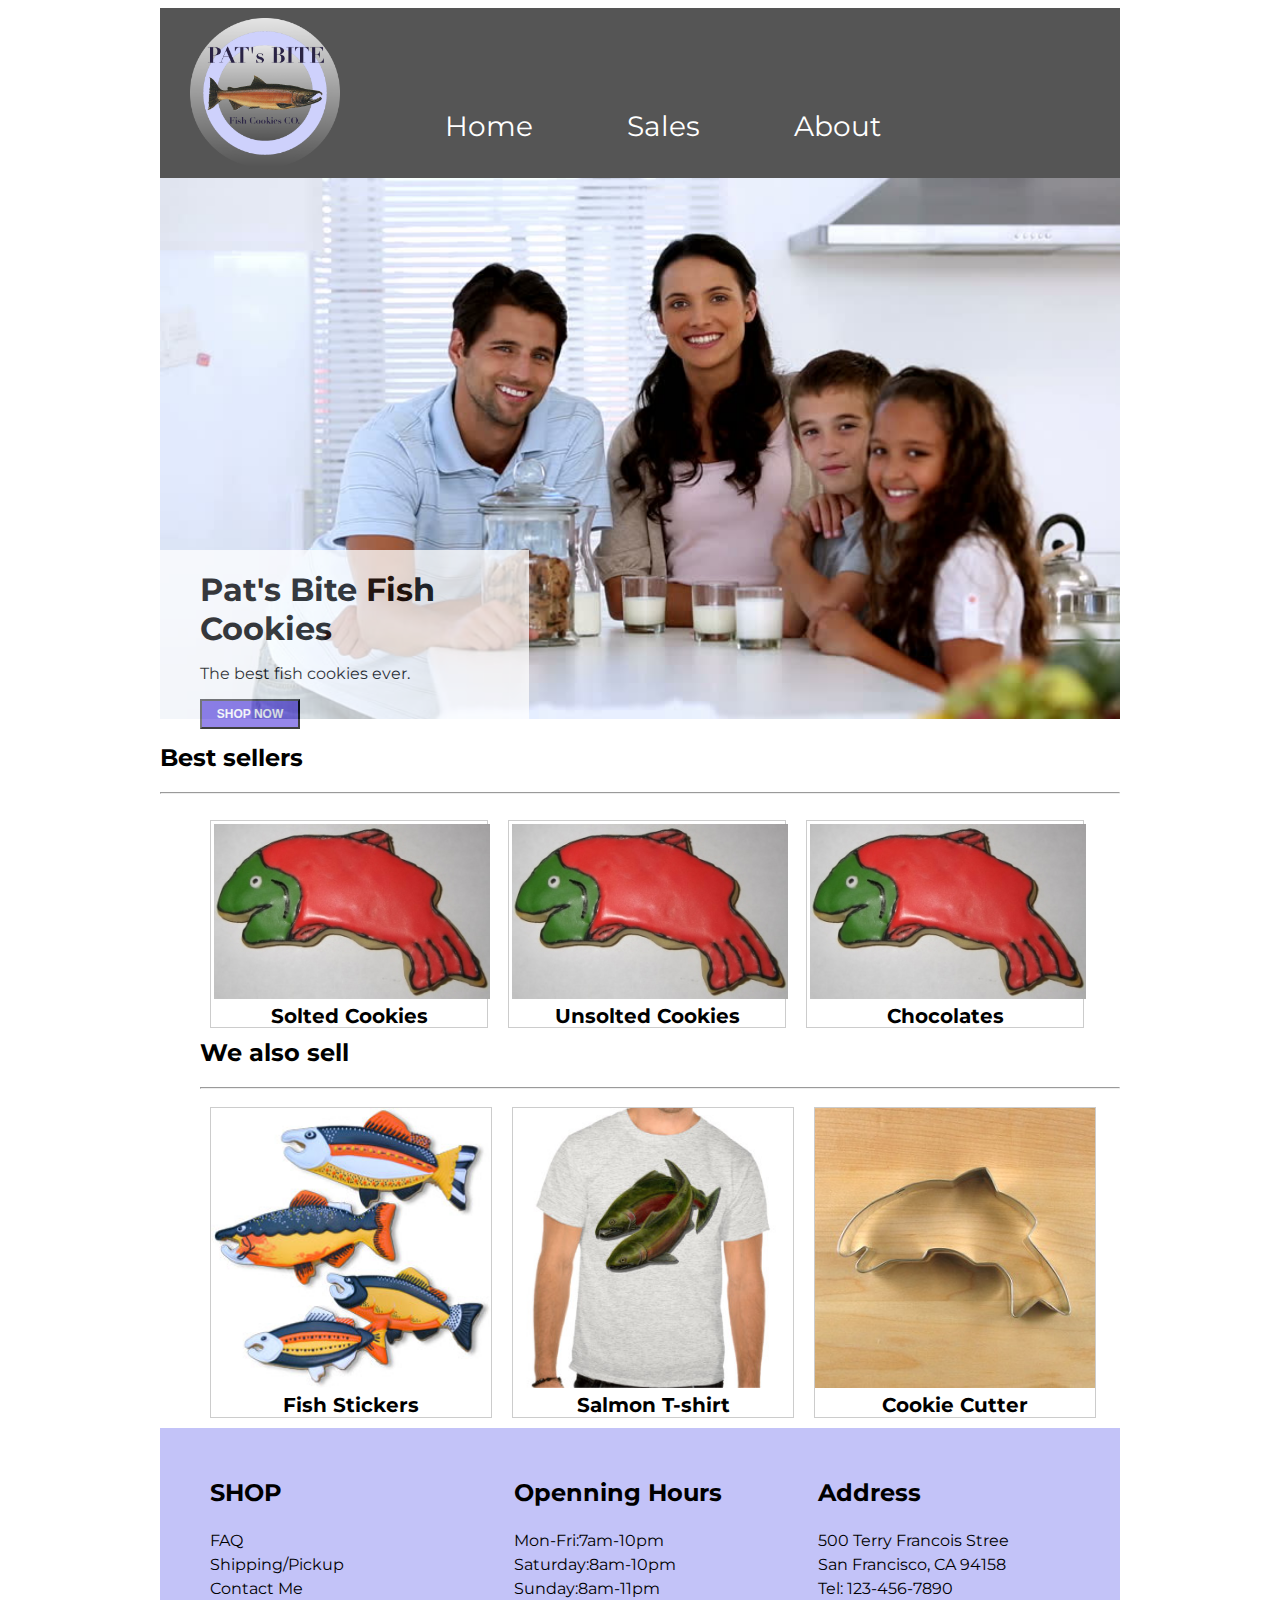
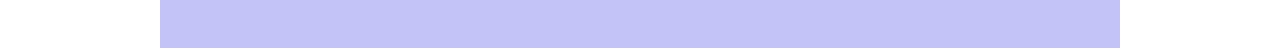
<file: index.html>
<!DOCTYPE html>
<head>
  <title>Cookies-stand</title>
  <link href="https://fonts.googleapis.com/css?family=Montserrat" rel="stylesheet" type='text/css'>
  <link href="https://fonts.googleapis.com/css?family=Lobster" rel="stylesheet"type='text/css'>
  <link href="https://fonts.googleapis.com/css?family=Montserrat" rel="stylesheet">
  <link href="css/index.css" rel="stylesheet" type="text/css">
  <link href="css/960_12_col.css" rel="stylesheet" type="text/css">
  <meta name="viewport" content="width=device-width, initial-scale=1">

</head>
<body>
  <hearder>
    <nav class="container_12"> 
      
      <img src="img/logo/salmon-logo.jpeg"  alt="logo" id="logo"/>
      <ul id="subpage">
        <li><a href="index.html">Home</a></li>
        <li><a href="sales.html">Sales</a></li>
        <li>About</li>
      </ul>
      <!-- <ul id="contact-logo">
        <li><a href=""><img class= "contact" src="img/contact/instagram.jpeg"  alt="instagram" ></a></li>
        <li><a href=""><img class= "contact" src="img/contact/Facebook.png"  alt="facebook"></a></li>
        <li><a href=""><img class= "contact" src="img/contact/google.png"  alt="google"></a></li>
      </ul> -->
    </nav>
  </hearder> 
  
  <mian>
      <section class="container_12">
        <img src="img/family.jpg" id="family" alt="family">
        <div class="wrap">
            <h1>Pat's Bite Fish Cookies</h1>
            <p>The best fish cookies ever.</p>
            <button><a href="#cookie" >SHOP NOW</a></button>
        </div>
        
      </section >
      <section class="container_12">
        <h2 id="cookie" >Best sellers</h2>
        <hr/>
        <ul class="cookie">
          <li class="polaroid"><a href="" >
            <img src="img/items/frosted-cookie.jpg" alt="cookie1">
            <pan>Solted Cookies</span>
          </a></li>
          <li class="polaroid"><a href="" >
            <img src="img/items/frosted-cookie.jpg" alt="cookie2">
            <span>Unsolted Cookies</span>
          </a></li>
          <li class="polaroid"><a href="" >
            <img src="img/items/frosted-cookie.jpg" alt="cookie3"/>
            <span>Chocolates</span>
          </a></li>
        </ul>
        
        <ul>
            <div>
              <h2 >We also sell</h2>
              <hr/>
            </div>
            <li class="items">
              <a>
                <img src="img/items/fish.jpg" alt="cookie1">
                <pan>Fish Stickers</span>
                </a>
              </li>
              <li class="items"> 
                  <a>
                <img src="img/items/shirt.jpg" alt="cookie2">
                <span>Salmon T-shirt</span>
                  </a>
              </li>
              <li class="items">
                  <a>
                <img src="img/items/cutter.jpeg" alt="cookie3"/>
                <span>Cookie Cutter</span>
                  </a>
              </li>
        </ul>
      </section>
  </mian>
  <footer class="container_12" >
    <div>
      <h3>SHOP</h3>
      <span>FAQ</span>
      <span>Shipping/Pickup</span>
      <span>Contact Me</span>
    </div>
    <div>
      <h3>Openning Hours</h3>
      <span>Mon-Fri:7am-10pm<span>
      <span>Saturday:8am-10pm</span>
      <span>Sunday:8am-11pm</span>
        
    </div>
    <div>
      <h3>Address</h3>
      <span>500 Terry Francois Stree</span>        
      <span>San Francisco, CA 94158</span>
       <span>Tel: 123-456-7890</span>
    </div>

  </footer>

</body>
</html>
</file>
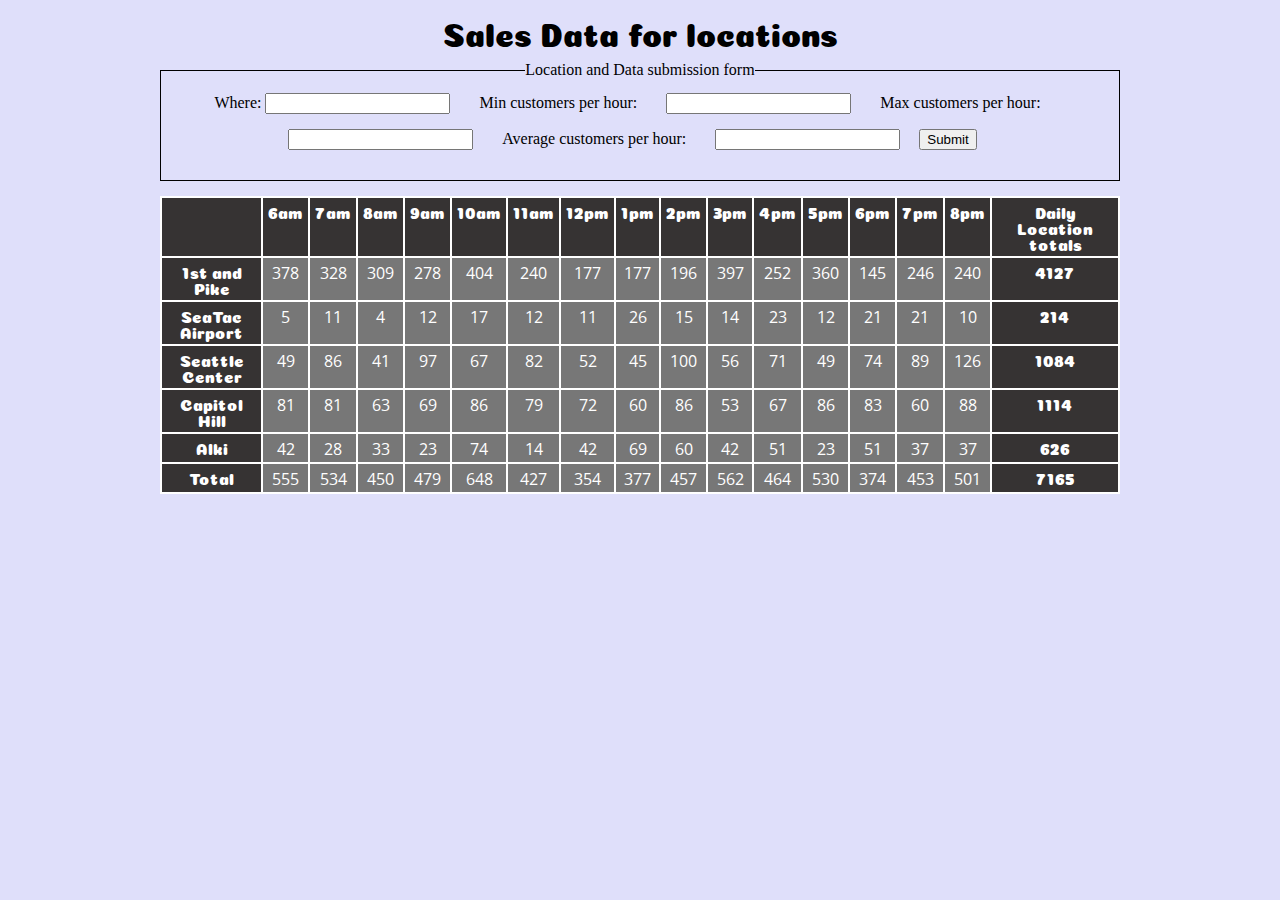
<file: sales.html>
<!DOCTYPE html>
<html>

<head>
  <meta charset="utf-8">
  <link rel="stylesheet" href="css/reset.css">
  <link rel="stylesheet" href="css/style.css">
  <link rel="stylesheet" href="css/960_12_col.css">
  <link href="https://fonts.googleapis.com/css?family=Coiny|Open+Sans+Condensed:300" rel="stylesheet">
  
  <title>Sales management</title>
</head>

<body class="container_12">
    <h1>Sales Data for locations</h1>
    <form id="sales-form">
        <fieldset>
            <legend>Location and Data submission form</legend>

            <label for="where">Where: </label>
            <input name="where" type="text" required="required"/>

            

            <lable for="minCustomersHourly">Min customers per hour: </lable>
            <input name="minCustomersHourly" type="number" required="required"/>

            <lable for="maxCustomersHourly">Max customers per hour: </lable>
            <input name="maxCustomersHourly" type="number" required="required"/>

            <lable for="avgCustomersHourly">Average customers per hour: </lable>
            <input name="avgCustomersHourly" type="number" required="required"/>

            <button type="submit">Submit</button>
        </fieldset>
        
    </form>

    <table class="container_12" id="table" >

    </table>

  <script src="js/app.js"></script>
</body>

</html>
</file>
<file: css/index.css>
body {
  font-family: 'Montserrat', sans-serif;
}

#logo {
  height: 150px;
  float: left;
  margin:10px 20px 10px 30px;
}
nav {
  list-style-type: none;
  height: 170px;
  background-color: #555;
}

#subpage li { 
  display: inline-block;
  margin-top: 80px;
  margin-left: 80px; 
  padding: 5px 5px;
  color: white; 
  font-size: 1.75em;
}

ul{
  list-style: none;
}

a{
  text-decoration: none;
  color: white;
}

nav li:hover {
  background-color: rgb(173, 159, 235);
}

.wrap{
  position: absolute;
  top: 550px;
  left: 150px;
  width: 300px;
  background-color: white;
  padding: 20px 29px 20px 50px;
  opacity: 0.75;
}

h1 { 
  color: #000;
  display: inline;  
  width:300px; 
}

button {
  background-color: rgb(115, 95, 228);
  color: white;
  height: 30px;
  width: 100px;
  font-size: 0.75em;
  font-weight: 700;
}

button:hover{
  cursor: pointer;
  transform: 350ms;
}

#family {
  width: 960px;
}


.polaroid {
  margin: 10px;
  border: 1px solid #ccc;
  float: left;
  text-align: center; 
  width: 270px;
  height: 200px;
  font-size: 1.25em;
  font-weight: 700;
  padding: 3px;
}

.polaroid a {
  color:black;
}

.items{
  margin: 10px;
  border: 1px solid #ccc;
  float: left;
  width: 280px;
  text-align: center; 
  font-size: 1.25em;
  font-weight: 700;
}

.items a {
  color:black;
}

.items img{
  width: 280px;
  height: 280px;
}

footer {
  background-color: rgb(195, 195, 248);
}

footer div {
  width: 250px;
  display: inline-block;
  margin-left: 50px;
  margin-bottom: 50px;
  vertical-align: top;
  
}

h3 {
  margin-top: 50px;
  font-size: 1.5em;
}

footer span {
  display:block;
  margin-top:5px;
}
</file>
<file: css/960_12_col.css>
/*
  960 Grid System ~ Core CSS.
  Learn more ~ http://960.gs/
  Licensed under GPL and MIT.
*/

/*
  Forces backgrounds to span full width,
  even if there is horizontal scrolling.
  Increase this if your layout is wider.
  Note: IE6 works fine without this fix.
*/

body {
  min-width: 960px;
}

/* `Container
----------------------------------------------------------------------------------------------------*/

.container_12 {
  margin-left: auto;
  margin-right: auto;
  width: 960px;
}

/* `Grid >> Global
----------------------------------------------------------------------------------------------------*/

.grid_1,
.grid_2,
.grid_3,
.grid_4,
.grid_5,
.grid_6,
.grid_7,
.grid_8,
.grid_9,
.grid_10,
.grid_11,
.grid_12 {
  display: inline;
  float: left;
  margin-left: 10px;
  margin-right: 10px;
}

.push_1, .pull_1,
.push_2, .pull_2,
.push_3, .pull_3,
.push_4, .pull_4,
.push_5, .pull_5,
.push_6, .pull_6,
.push_7, .pull_7,
.push_8, .pull_8,
.push_9, .pull_9,
.push_10, .pull_10,
.push_11, .pull_11 {
  position: relative;
}

/* `Grid >> Children (Alpha ~ First, Omega ~ Last)
----------------------------------------------------------------------------------------------------*/

.alpha {
  margin-left: 0;
}

.omega {
  margin-right: 0;
}

/* `Grid >> 12 Columns
----------------------------------------------------------------------------------------------------*/

.container_12 .grid_1 {
  width: 60px;
}

.container_12 .grid_2 {
  width: 140px;
}

.container_12 .grid_3 {
  width: 220px;
}

.container_12 .grid_4 {
  width: 300px;
}

.container_12 .grid_5 {
  width: 380px;
}

.container_12 .grid_6 {
  width: 460px;
}

.container_12 .grid_7 {
  width: 540px;
}

.container_12 .grid_8 {
  width: 620px;
}

.container_12 .grid_9 {
  width: 700px;
}

.container_12 .grid_10 {
  width: 780px;
}

.container_12 .grid_11 {
  width: 860px;
}

.container_12 .grid_12 {
  width: 940px;
}

/* `Prefix Extra Space >> 12 Columns
----------------------------------------------------------------------------------------------------*/

.container_12 .prefix_1 {
  padding-left: 80px;
}

.container_12 .prefix_2 {
  padding-left: 160px;
}

.container_12 .prefix_3 {
  padding-left: 240px;
}

.container_12 .prefix_4 {
  padding-left: 320px;
}

.container_12 .prefix_5 {
  padding-left: 400px;
}

.container_12 .prefix_6 {
  padding-left: 480px;
}

.container_12 .prefix_7 {
  padding-left: 560px;
}

.container_12 .prefix_8 {
  padding-left: 640px;
}

.container_12 .prefix_9 {
  padding-left: 720px;
}

.container_12 .prefix_10 {
  padding-left: 800px;
}

.container_12 .prefix_11 {
  padding-left: 880px;
}

/* `Suffix Extra Space >> 12 Columns
----------------------------------------------------------------------------------------------------*/

.container_12 .suffix_1 {
  padding-right: 80px;
}

.container_12 .suffix_2 {
  padding-right: 160px;
}

.container_12 .suffix_3 {
  padding-right: 240px;
}

.container_12 .suffix_4 {
  padding-right: 320px;
}

.container_12 .suffix_5 {
  padding-right: 400px;
}

.container_12 .suffix_6 {
  padding-right: 480px;
}

.container_12 .suffix_7 {
  padding-right: 560px;
}

.container_12 .suffix_8 {
  padding-right: 640px;
}

.container_12 .suffix_9 {
  padding-right: 720px;
}

.container_12 .suffix_10 {
  padding-right: 800px;
}

.container_12 .suffix_11 {
  padding-right: 880px;
}

/* `Push Space >> 12 Columns
----------------------------------------------------------------------------------------------------*/

.container_12 .push_1 {
  left: 80px;
}

.container_12 .push_2 {
  left: 160px;
}

.container_12 .push_3 {
  left: 240px;
}

.container_12 .push_4 {
  left: 320px;
}

.container_12 .push_5 {
  left: 400px;
}

.container_12 .push_6 {
  left: 480px;
}

.container_12 .push_7 {
  left: 560px;
}

.container_12 .push_8 {
  left: 640px;
}

.container_12 .push_9 {
  left: 720px;
}

.container_12 .push_10 {
  left: 800px;
}

.container_12 .push_11 {
  left: 880px;
}

/* `Pull Space >> 12 Columns
----------------------------------------------------------------------------------------------------*/

.container_12 .pull_1 {
  left: -80px;
}

.container_12 .pull_2 {
  left: -160px;
}

.container_12 .pull_3 {
  left: -240px;
}

.container_12 .pull_4 {
  left: -320px;
}

.container_12 .pull_5 {
  left: -400px;
}

.container_12 .pull_6 {
  left: -480px;
}

.container_12 .pull_7 {
  left: -560px;
}

.container_12 .pull_8 {
  left: -640px;
}

.container_12 .pull_9 {
  left: -720px;
}

.container_12 .pull_10 {
  left: -800px;
}

.container_12 .pull_11 {
  left: -880px;
}

/* `Clear Floated Elements
----------------------------------------------------------------------------------------------------*/

/* http://sonspring.com/journal/clearing-floats */

.clear {
  clear: both;
  display: block;
  overflow: hidden;
  visibility: hidden;
  width: 0;
  height: 0;
}

/* http://www.yuiblog.com/blog/2010/09/27/clearfix-reloaded-overflowhidden-demystified */

.clearfix:before,
.clearfix:after,
.container_12:before,
.container_12:after {
  content: '.';
  display: block;
  overflow: hidden;
  visibility: hidden;
  font-size: 0;
  line-height: 0;
  width: 0;
  height: 0;
}

.clearfix:after,
.container_12:after {
  clear: both;
}

/*
  The following zoom:1 rule is specifically for IE6 + IE7.
  Move to separate stylesheet if invalid CSS is a problem.
*/

.clearfix,
.container_12 {
  zoom: 1;
}
</file>
<file: css/style.css>
body {
    text-align: center;
    background-color: rgb(223, 223, 250);
}
h1 {
    font-size: 2em;
    margin: 15px 15px;
    font-family: 'Coiny', cursive;
}

fieldset {
    border:1px solid black;
    padding: 15px 15px;
}

lable {
    margin: 25px 25px;
}

button {
    margin: 15px 15px;
}

table tr,th,td {
    border: 2px solid white;
    padding: 5px 5px;
}

table {
    margin: 15px 15px;
}

th {
    background-color: rgb(54, 51, 51);
    color: white;
    font-family: 'Coiny', cursive;
}

td {
    background-color: #777;
    color: white;
    font-family: 'Open Sans Condensed', sans-serif;
}
</file>
